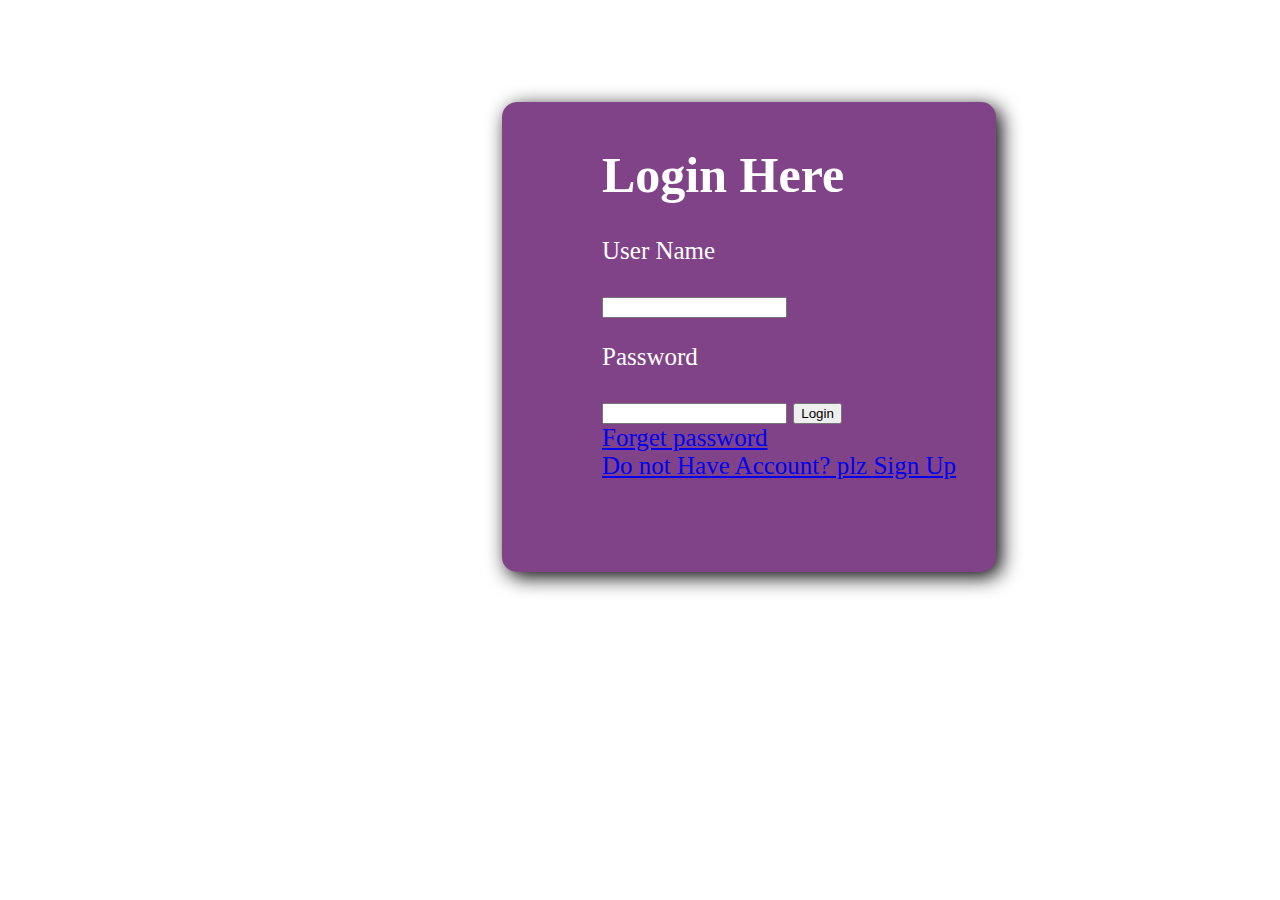
<file: login.html>
<!DOCTYPE html>
<html lang="en">
<html>
    <head>
        <meta charset="UTF-8">
        <meta http-equiv="X-UA-Compatible" content="IE=edge">
        <meta name="viewport" content="width=device-width, initial-scale=1.0">
        <title>Login_Page</title>
        <link rel="stylesheet" href="samplecss.css">
    </head>
    <body> 
        <div id="login_box">
                    <h1>Login Here</h1>
                    <form>
                    <p>User Name</p>
                    <input type="text" name="user name" required>
                    <p>Password</p>
                    <input type="password" name="Enter password" required>
                    <input type="submit" name="submit" value="Login">
                    <a href="#"><br>Forget password</a>
                    <br>
                    <a href="signup.html">Do not Have Account? plz Sign Up</a>
                    </form>
        </div>
    </body>
</html>
</file>
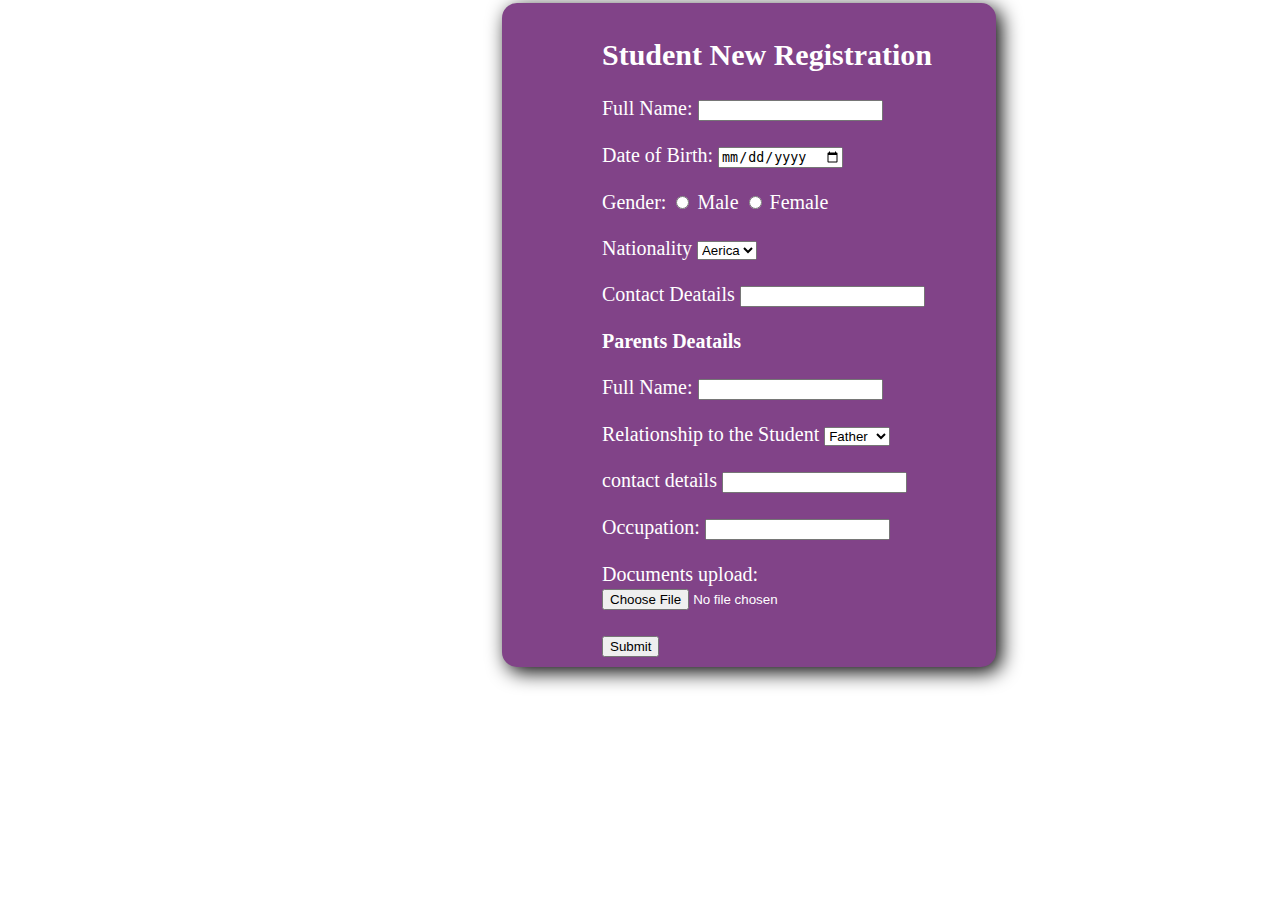
<file: registrationnew.html>
<!DOCTYPE html>
<html lang="en">
<html>
    <head>
        <meta charset="UTF-8">
        <meta http-equiv="X-UA-Compatible" content="IE=edge">
        <meta name="viewport" content="width=device-width, initial-scale=1.0">
        <title>Registrationnew_Page</title>
        <link rel="stylesheet" href="samplecss.css">
    </head>
    <body> 
        <div id="registrationnew_box">
                    <h2>Student New Registration</h2>
                    <form>
                        Full Name:
                        <input type="text" name="name" required><br><br>
                        Date of Birth:
                        <input type="date" required><br><br>
                        Gender: 
                        <input type="radio" name="a">
                        Male
                        <input type="radio" name="a">
                        Female<br><br>
                        Nationality
                        <select id="choose">
                            <option value="A">Aerica</option>
                            <option value="B">India</option>
                            <option value="C">Nepal</option>
                            <option value="D">Japan</option>
                        </select><br><br>
                        Contact Deatails
                        <input type="Number"><br><br>
                        <b>Parents Deatails</b><br><br>
                        Full Name:
                        <input type="text" required><br><br>
                        Relationship to the Student
                        <select id="choose">
                            <option value="A">Father</option>
                            <option value="B">Auncle</option>
                            <option value="C">Brother</option>
                            <option value="D">Mother</option>
                        </select><br><br>
                        contact details
                        <input type="number"><br><br>
                        Occupation: 
                        <input type="text"><br><br>
                        Documents upload:
                        <input type="file">
                        <br><br>
                        <input type="submit" name="submit">


                    
                    </form>
        </div>
    </body>
</html>
</file>
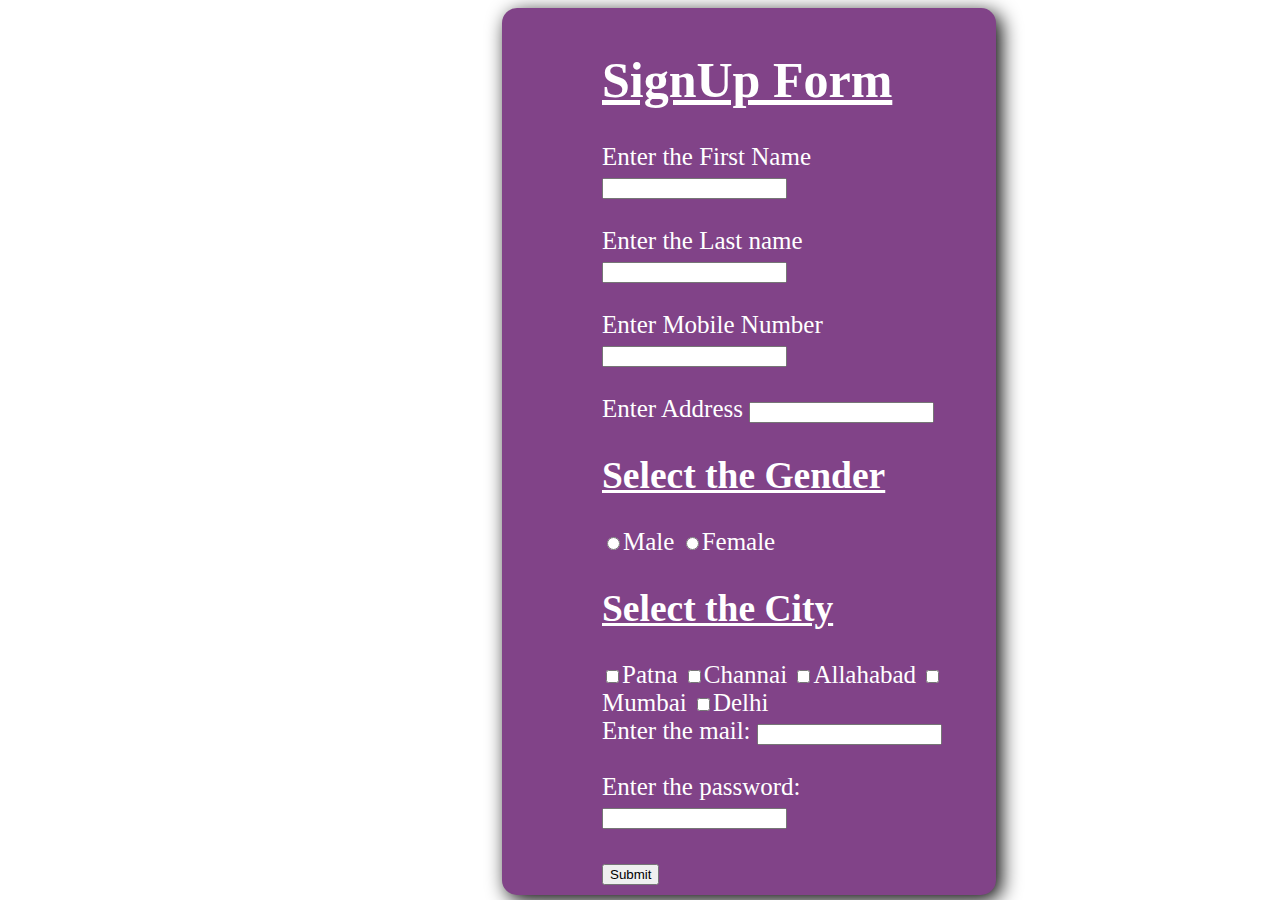
<file: signup.html>
<!DOCTYPE html>
<html lang="en">
<head>
            <meta charset="UTF-8">
            <meta http-equiv="X-UA-Compatible" content="IE=edge">
            <meta name="viewport" content="width=device-width, initial-scale=1.0">
            <title>NewRegistration_Page</title>
            <link rel="stylesheet" href="samplecss.css">
        </head>
        <body> 
            <div id="signup_box">
                <h1><u>SignUp Form</u></h1>
                <div>
                    Enter the First Name
                    <input type="text" name="Enter First Name" required><br><br>
                    Enter the Last name
                    <input type="text" required><br><br>
                    Enter Mobile Number
                    <input type="number" required><br><br>
                    Enter Address    
                    <input type="address" required>

                    <h2><u>Select the Gender</u></h2>
                    <input type="radio" name="abc">Male
                    <input type="radio" name="abc">Female
        
                    <h2><u>Select the City</u></h2>
                        <input type="checkbox">Patna
                        <input type="checkbox">Channai
                        <input type="checkbox">Allahabad
                        <input type="checkbox">Mumbai
                        <input type="checkbox">Delhi<br>
        
                    Enter the mail: <input type="mail" required><br><br>
                    Enter the password: <input type="password" required><br>
                    <br>
            
                    <input type="submit">
        
                
                </div>
            </div>
</body>
</html>
</file>
<file: samplecss.css>
body
 {
    margin:2px;
    width:100%;
    height:100%;
    bottom: 0px;

}
    #header
    {
        background-color:white;
        width:100%;
        color:rgb(129,67,136);
        text-align: center;
        padding:10px;
        top:0px;
        left:0px;
        font-size: 30px;        
    }
    .navbar
    {
        background-color: rgb(129, 67, 136);
        font-size: 20px;
        padding:3px;
        text-align: center;
        width:100%
    }
    .main
    {
        background-color:white;
        display:flex;
    }
    .side1
    {
        width:30%;
        text-shadow: 4px black;
        text-align: center;
        padding:10px;
        background-color: white;
    }
    .side2
    {
        border-left:solid 5px rgb(129,67,136);
        background-color:white;
        width:70%;
        text-align:center;
        padding:100px;
        font-size: 20px;
        color:rgb(129, 67, 136);
    }
    #footer
    {
        background-color: rgb(129,67,136);
        font-size:20px;
        padding:10px;
        width:100%;
        text-align:center;
        bottom: 0px;
    }
    .abc
    {
        border-radius:120%;
        height:300px;
        width:250px;
        border-style:solid 5px rgb(129, 67, 136);
        border-left:solid 5px rgb(129, 67, 136);
        border-right:solid 5px rgb(129, 67, 136);
        border-top:solid 5px rgb(129, 67, 136);
        border-bottom:solid 5px rgb(129, 67, 136);
}
    .cdiv
    {
        overflow: hidden;
    }
    .cdiv a
    {
        padding:14px 16px;
        display:block;
        float:left;
        color:white;
        text-decoration: none;
        font-size: 25px;
        font-family:arial;
    }
    #a1
    {
        float:right;
        margin-right: 50px;       
    }
    .cdiv a:hover, .dropdown:hover .dropbtn
    {
        background-color: white;
        color: darkmagenta;
    }

    .dropdown
    {
        float:left;
    }
    .dropdown .dropbtn
    {
        padding:14px 16px;
        color:white;
        background-color:rgb(129, 67, 136);
        border:none;
        outline:none;
        font-size: 25px;
    }
    .dropcontent
    {
        position:absolute;
        background-color: rgb(129, 67, 136);
        width:150px;
        display:none;
        border-radius: 10px;
    }
    .dropcontent a
    {
        display:block;
        float:none;
        color:white;
        padding:12px 16px;
        border-radius:10px;
    }
    .dropdown:hover .dropcontent
    {
        display:block;
    }
    .dropcontent a:hover
    {
        background-color:white;
        color:rgb(129, 67, 136);
    }

/* login page */

    #login_box
    {
        width:30%;
        height:50%;
        position:absolute;
        padding:10px;
        margin-top:100px;
        margin-left: 500px;
        padding-left: 100px;
        color:white;
        border-color: rgb(129, 67, 136);
        box-shadow: 5px 5px 20px black;
        font-size: 25px;
        text-align: left;
        border-radius:15px;
        background-color: rgb(129, 67, 136);
    }

    #signup_box
    {
        width:30%;
        height:auto;
        position:absolute;
        padding:10px;
        margin-top:10px;
        margin-left: 500px;
        padding-left: 100px;
        color:white;
        bottom:5px;
        border-color: rgb(129, 67, 136);
        box-shadow: 5px 5px 20px black;
        font-size: 25px;
        text-align: left;
        border-radius:15px;
        background-color: rgb(129, 67, 136);
    }

    #registrationnew_box
    {
        width:30%;
        height:auto;
        position:absolute;
        padding:10px;
        margin-top:1px;
        margin-left: 500px;
        padding-left: 100px;
        color:white;
        border-color: rgb(129, 67, 136);
        box-shadow: 5px 5px 20px black;
        font-size: 20px;
        text-align: left;
        border-radius:15px;
        background-color: rgb(129, 67, 136);
    }
</file>
